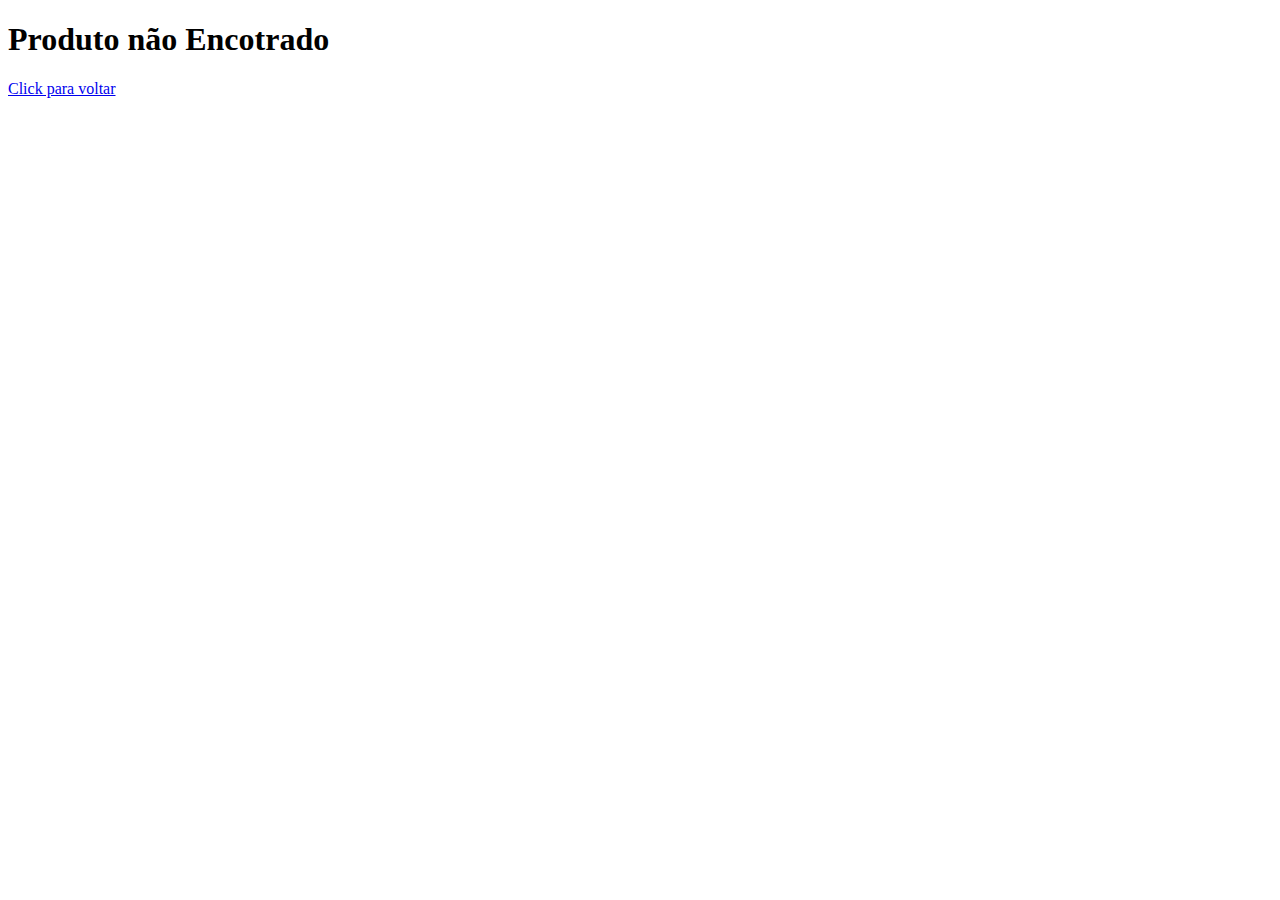
<file: core/templates/erro500.html>
<!doctype html>
<html lang="en">
  <head>
    <!-- Required meta tags -->
    <meta charset="utf-8">
    <meta name="viewport" content="width=device-width, initial-scale=1">

    <!-- Bootstrap CSS -->
    <link href="https://cdn.jsdelivr.net/npm/bootstrap@5.0.2/dist/css/bootstrap.min.css" rel="stylesheet" integrity="sha384-EVSTQN3/azprG1Anm3QDgpJLIm9Nao0Yz1ztcQTwFspd3yD65VohhpuuCOmLASjC" crossorigin="anonymous">

    <title>Erro 500</title>
  </head>
  <body>
    <h1>Produto não Encotrado</h1>
    <p>
        <a href="{% url 'index' %}">Click para voltar</a>
    </p>

    <script src="https://cdn.jsdelivr.net/npm/bootstrap@5.0.2/dist/js/bootstrap.bundle.min.js" integrity="sha384-MrcW6ZMFYlzcLA8Nl+NtUVF0sA7MsXsP1UyJoMp4YLEuNSfAP+JcXn/tWtIaxVXM" crossorigin="anonymous"></script>
  </body>
</html>
</file>
